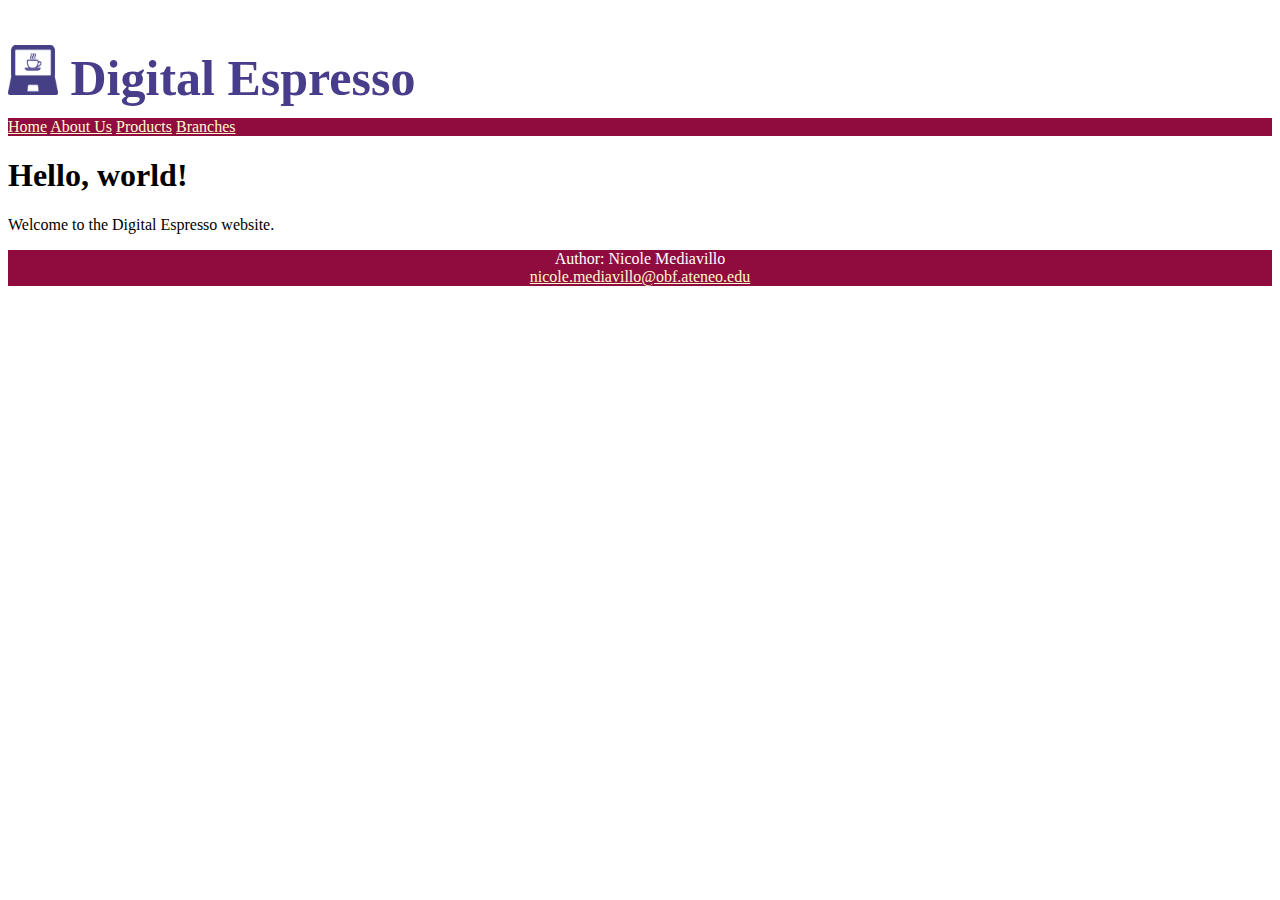
<file: index.html>
<html>
<header> 
  <img src="logo.png" style="width:50px; height:50px">
  Digital Espresso
  <link rel="stylesheet" type="text/css" href="styles.css"> </link>
  </header>
<nav id="navbar">
    <a href="index.html">Home</a>
    <a href="aboutus.html">About Us</a>
    <a href="products.html">Products</a>
    <a href="branches.html">Branches</a>
</nav>
  <body>
    <div> 
    <h1> Hello, world!</h1>
    </div>
    <div>
      <p>Welcome to the Digital Espresso website.</p>
    </div>
    </body>
<footer style="text-align: center; background-color:#900C3F; color: white">
  Author: Nicole Mediavillo <br>
  <a href="mailto:nicole.mediavillo@obf.ateneo.edu">nicole.mediavillo@obf.ateneo.edu</a>
</footer>
</html>
</file>
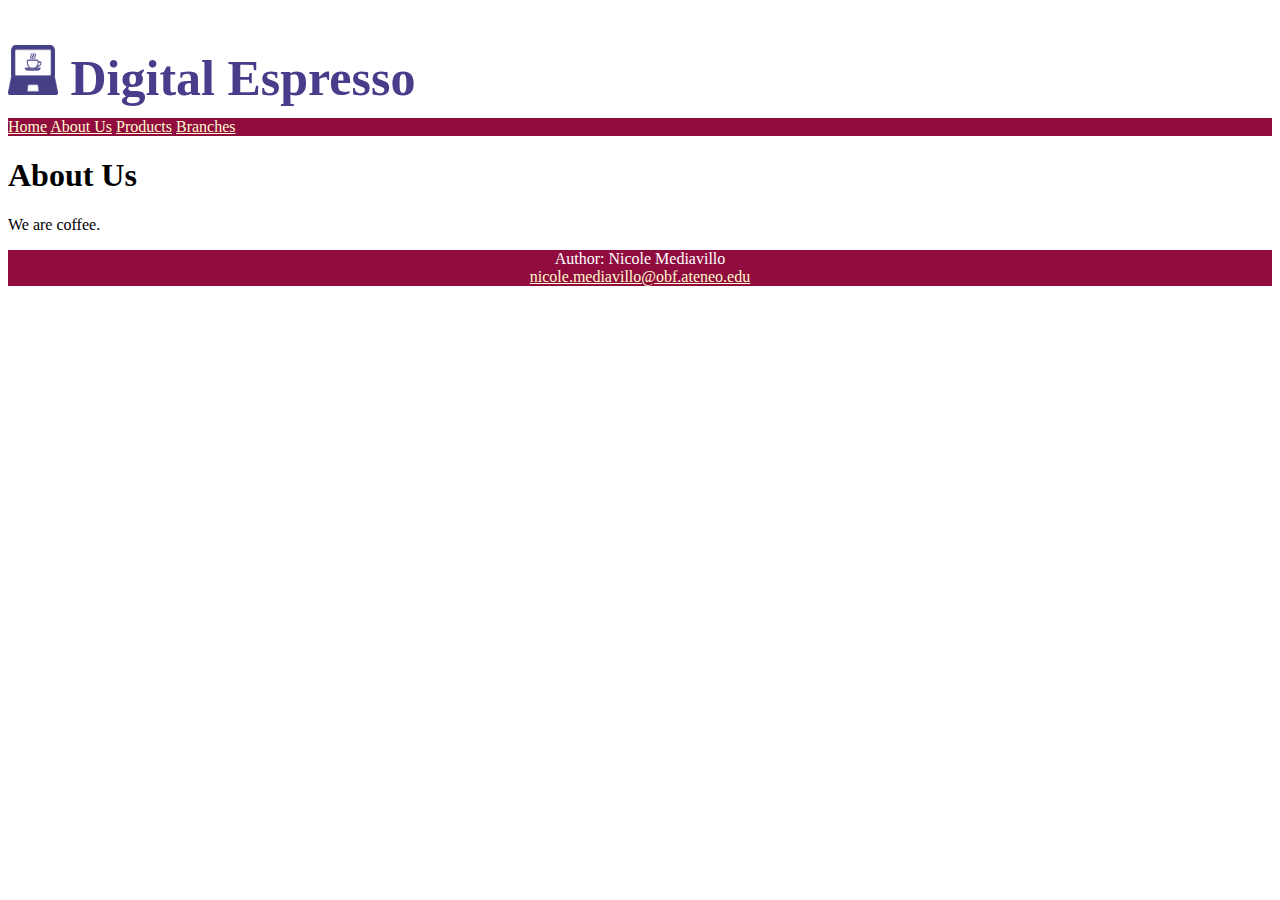
<file: aboutus.html>
<html>
<header> 
  <img src="logo.png" style="width:50px; height:50px">
  Digital Espresso
  <link rel="stylesheet" type="text/css" href="styles.css"> </link>
  </header>
<nav id="navbar">
    <a href="index.html">Home</a>
    <a href="aboutus.html">About Us</a>
    <a href="products.html">Products</a>
    <a href="branches.html">Branches</a>
</nav>
  <body>
    <div> 
    <h1> About Us</h1>
    </div>
    <div>
      <p>We are coffee.</p>
    </div>
    </body>
<footer style="text-align: center; background-color:#900C3F; color: white">
  Author: Nicole Mediavillo <br>
  <a href="mailto:nicole.mediavillo@obf.ateneo.edu">nicole.mediavillo@obf.ateneo.edu</a>
</footer>
</html>
</file>
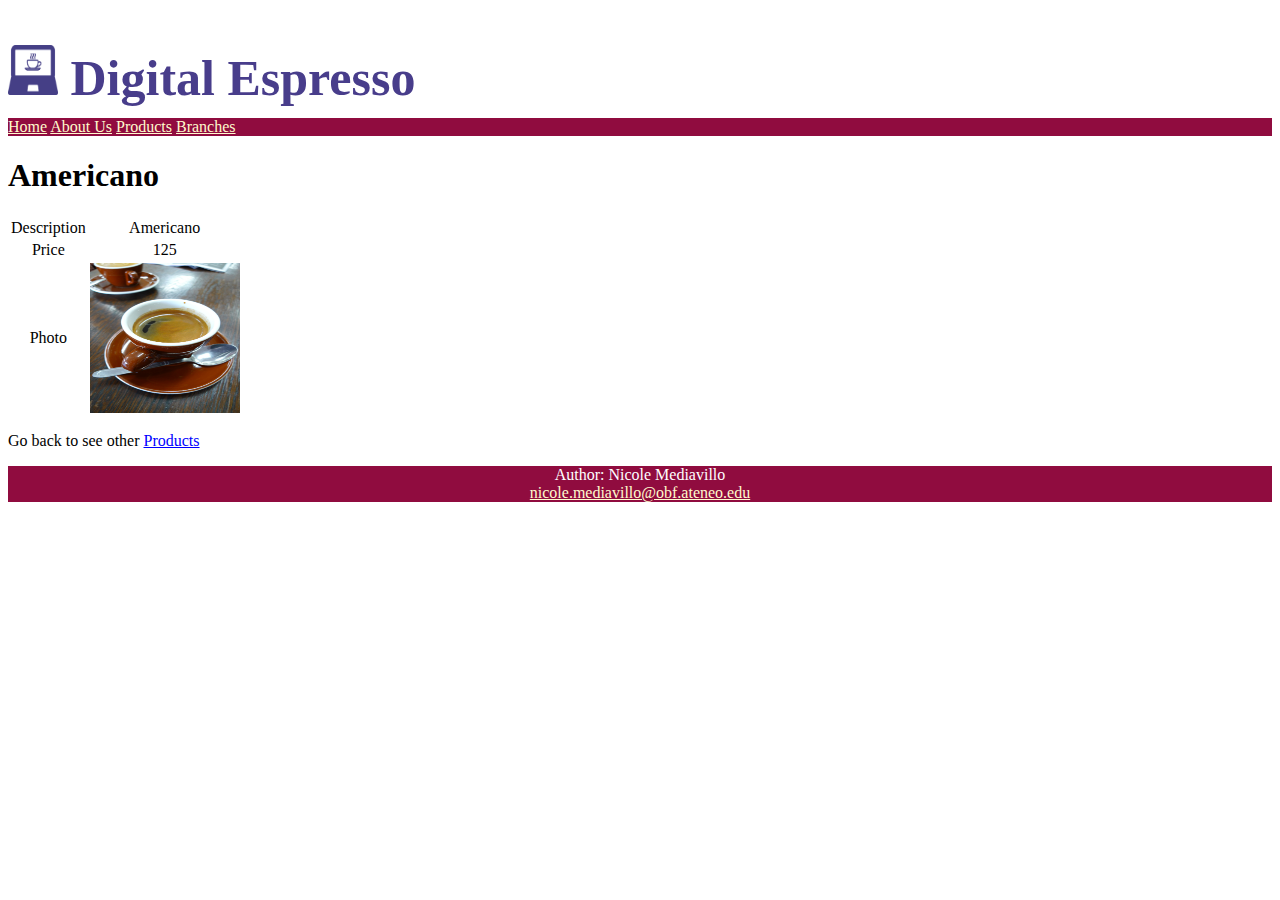
<file: americano.html>
<html>
<header> 
  <img src="logo.png" style="width:50px; height:50px">
  Digital Espresso
  <link rel="stylesheet" type="text/css" href="styles.css"> </link>
  </header>
<nav id="navbar">
    <a href="index.html">Home</a>
    <a href="aboutus.html">About Us</a>
    <a href="products.html">Products</a>
    <a href="branches.html">Branches</a>
</nav>
  <body>
    <div> 
      <h1> Americano </h1>
    </div>
    <div>
        <table>
            <tr><td>Description</td><td>Americano</td>
            <tr><td>Price</td><td>125</td></tr>
            <tr><td>Photo</td><td><img src="americano.jpeg" style="width:150px; height:150px"></td></tr>
            </table>
        <p>Go back to see other <a href="products.html" style="color:blue">Products</a></p>
    </div>
    </body>
<footer style="text-align: center; background-color:#900C3F; color: white">
  Author: Nicole Mediavillo <br>
  <a href="mailto:nicole.mediavillo@obf.ateneo.edu">nicole.mediavillo@obf.ateneo.edu</a>
</footer>
</html>
</file>
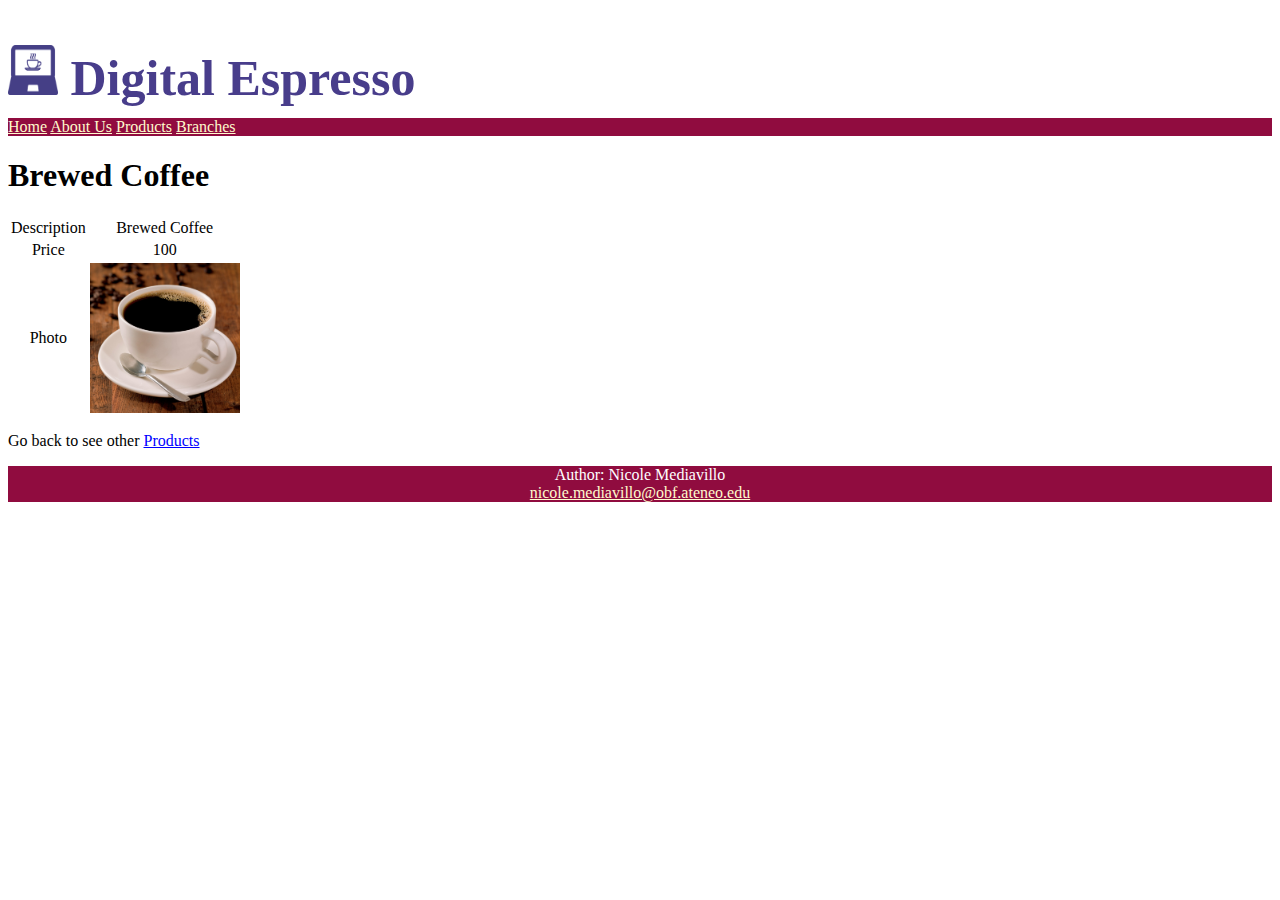
<file: brewedcoffee.html>
<html>
<header> 
  <img src="logo.png" style="width:50px; height:50px">
  Digital Espresso
  <link rel="stylesheet" type="text/css" href="styles.css"> </link>
  </header>
<nav id="navbar">
    <a href="index.html">Home</a>
    <a href="aboutus.html">About Us</a>
    <a href="products.html">Products</a>
    <a href="branches.html">Branches</a>
</nav>
  <body>
    <div> 
      <h1> Brewed Coffee </h1>
    </div>
    <div>
        <table>
            <tr><td>Description</td><td>Brewed Coffee</td>
            <tr><td>Price</td><td>100</td></tr>
            <tr><td>Photo</td><td><img src="brewed_coffee.jpeg" style="width:150px; height:150px"></td></tr>
            </table>
            <p>Go back to see other <a href="products.html" style="color:blue">Products</a></p>
    </div>
    </body>
<footer style="text-align: center; background-color:#900C3F; color: white">
  Author: Nicole Mediavillo <br>
  <a href="mailto:nicole.mediavillo@obf.ateneo.edu">nicole.mediavillo@obf.ateneo.edu</a>
</footer>
</html>
</file>
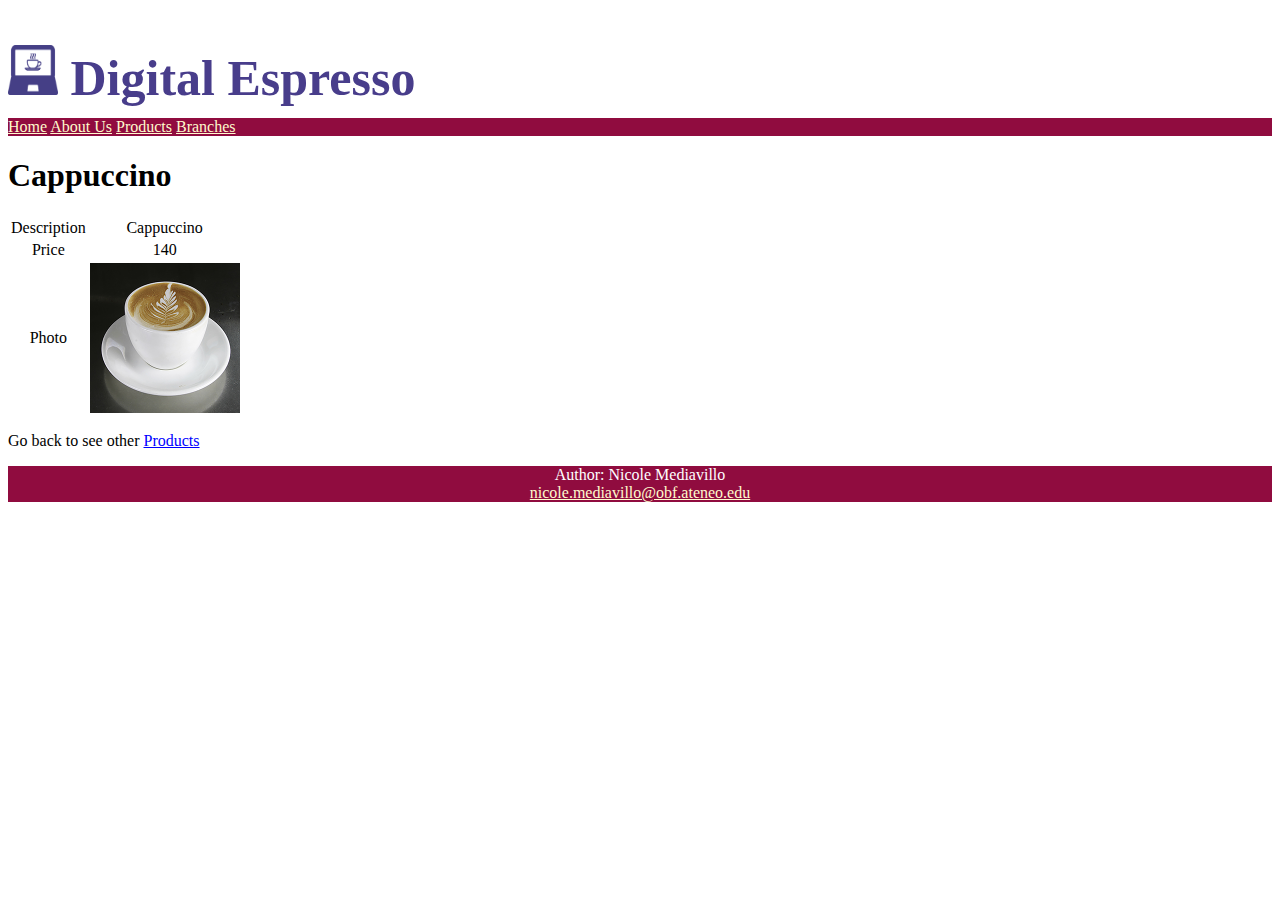
<file: cappuccino.html>
<html>
<header> 
  <img src="logo.png" style="width:50px; height:50px">
  Digital Espresso
  <link rel="stylesheet" type="text/css" href="styles.css"> </link>
  </header>
<nav id="navbar">
    <a href="index.html">Home</a>
    <a href="aboutus.html">About Us</a>
    <a href="products.html">Products</a>
    <a href="branches.html">Branches</a>
</nav>
  <body>
    <div> 
      <h1> Cappuccino </h1>
    </div>
    <div>
        <table>
            <tr><td>Description</td><td>Cappuccino</td>
            <tr><td>Price</td><td>140</td></tr>
            <tr><td>Photo</td><td><img src="cappuccino.jpeg" style="width:150px; height:150px"></td></tr>
            </table>
            <p>Go back to see other <a href="products.html" style="color:blue">Products</a></p>
    </div>
    </body>
<footer style="text-align: center; background-color:#900C3F; color: white">
  Author: Nicole Mediavillo <br>
  <a href="mailto:nicole.mediavillo@obf.ateneo.edu">nicole.mediavillo@obf.ateneo.edu</a>
</footer>
</html>
</file>
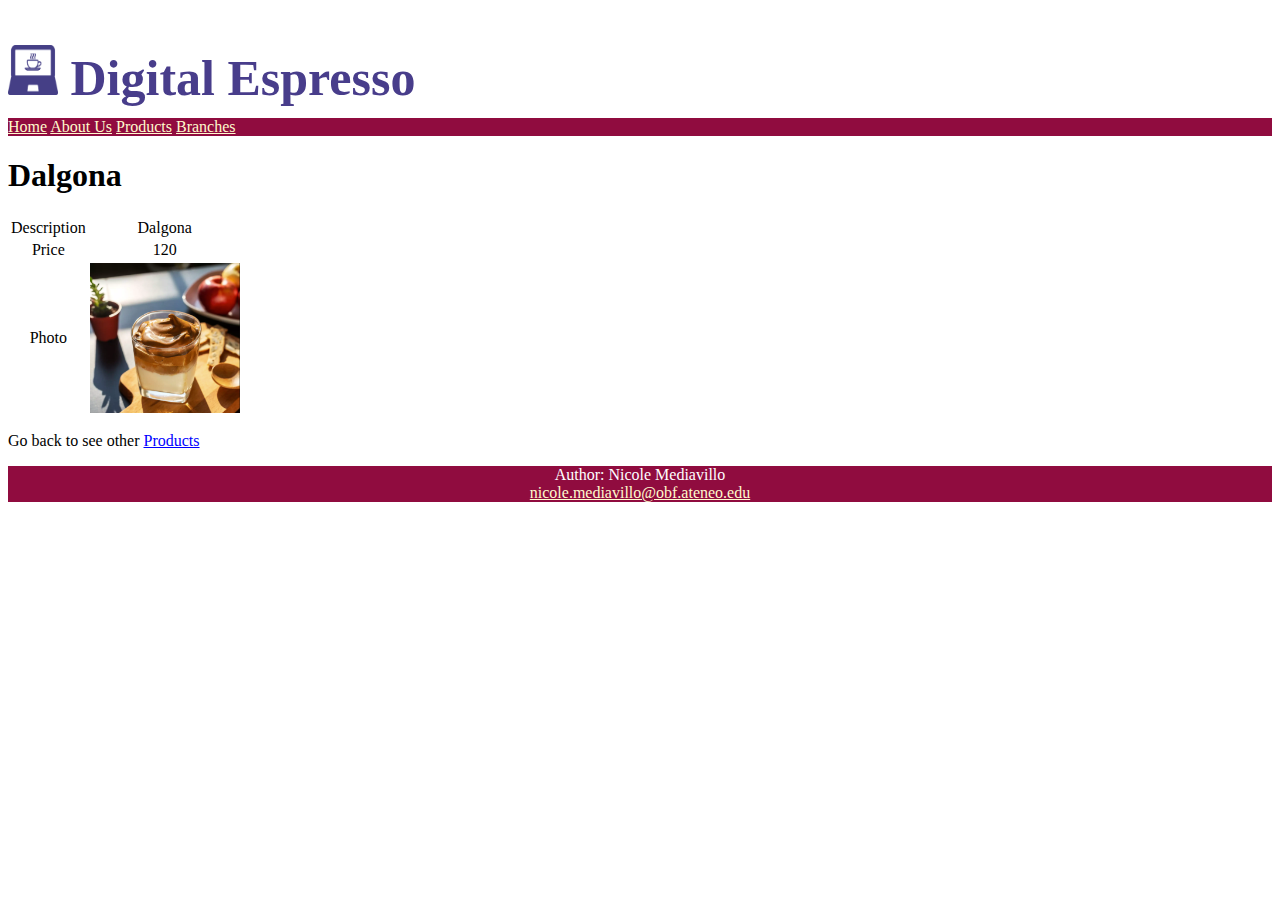
<file: dalgona.html>
<html>
<header> 
  <img src="logo.png" style="width:50px; height:50px">
  Digital Espresso
  <link rel="stylesheet" type="text/css" href="styles.css"> </link>
  </header>
<nav id="navbar">
    <a href="index.html">Home</a>
    <a href="aboutus.html">About Us</a>
    <a href="products.html">Products</a>
    <a href="branches.html">Branches</a>
</nav>
  <body>
    <div> 
      <h1> Dalgona </h1>
    </div>
    <div>
        <table>
            <tr><td>Description</td><td>Dalgona</td>
            <tr><td>Price</td><td>120</td></tr>
            <tr><td>Photo</td><td><img src="dalgona.jpeg" style="width:150px; height:150px"></td></tr>
            </table>
            <p>Go back to see other <a href="products.html" style="color:blue">Products</a></p>
    </div>
    </body>
<footer style="text-align: center; background-color:#900C3F; color: white">
  Author: Nicole Mediavillo <br>
  <a href="mailto:nicole.mediavillo@obf.ateneo.edu">nicole.mediavillo@obf.ateneo.edu</a>
</footer>
</html>
</file>
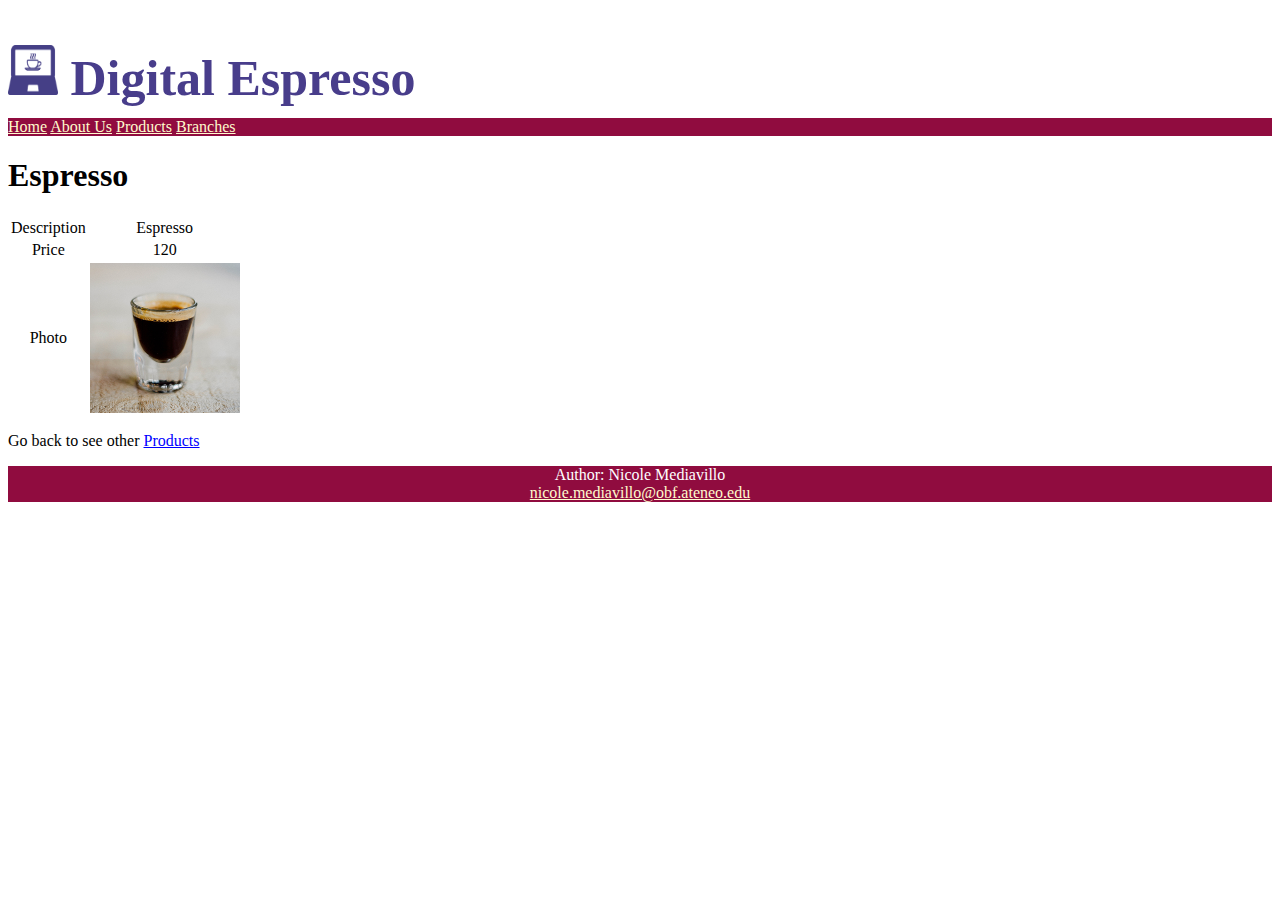
<file: espresso.html>
<html>
<header> 
  <img src="logo.png" style="width:50px; height:50px">
  Digital Espresso
  <link rel="stylesheet" type="text/css" href="styles.css"> </link>
  </header>
<nav id="navbar">
    <a href="index.html">Home</a>
    <a href="aboutus.html">About Us</a>
    <a href="products.html">Products</a>
    <a href="branches.html">Branches</a>
</nav>
  <body>
    <div> 
      <h1> Espresso </h1>
    </div>
    <div>
        <table>
            <tr><td>Description</td><td>Espresso</td>
            <tr><td>Price</td><td>120</td></tr>
            <tr><td>Photo</td><td><img src="espresso.jpeg" style="width:150px; height:150px"></td></tr>
            </table>
            <p>Go back to see other <a href="products.html" style="color:blue">Products</a></p>
    </div>
    </body>
<footer style="text-align: center; background-color:#900C3F; color: white">
  Author: Nicole Mediavillo <br>
  <a href="mailto:nicole.mediavillo@obf.ateneo.edu">nicole.mediavillo@obf.ateneo.edu</a>
</footer>
</html>
</file>
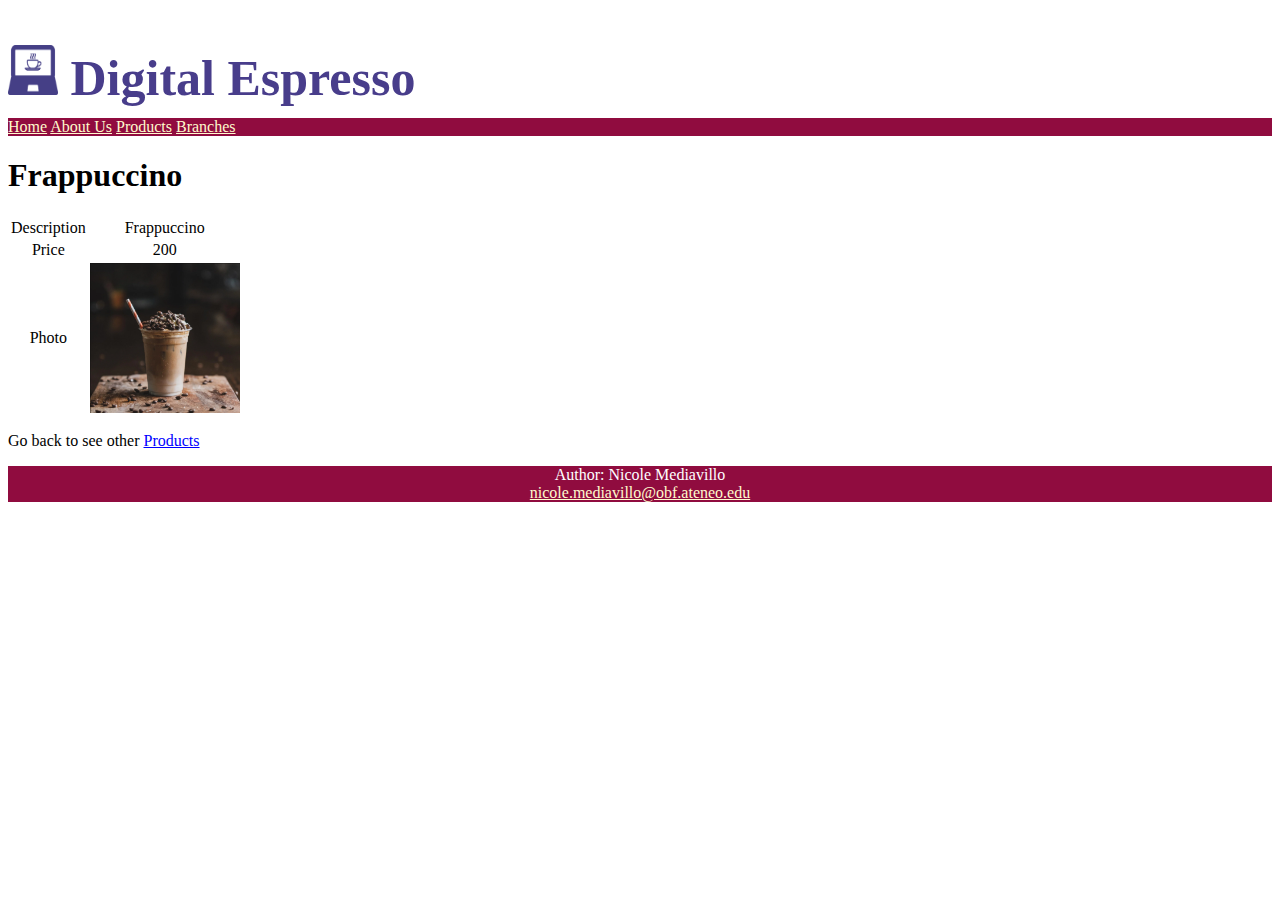
<file: frappuccino.html>
<html>
<header> 
  <img src="logo.png" style="width:50px; height:50px">
  Digital Espresso
  <link rel="stylesheet" type="text/css" href="styles.css"> </link>
  </header>
<nav id="navbar">
    <a href="index.html">Home</a>
    <a href="aboutus.html">About Us</a>
    <a href="products.html">Products</a>
    <a href="branches.html">Branches</a>
</nav>
  <body>
    <div> 
      <h1> Frappuccino </h1>
    </div>
    <div>
        <table>
            <tr><td>Description</td><td>Frappuccino</td>
            <tr><td>Price</td><td>200</td></tr>
            <tr><td>Photo</td><td><img src="frappuccino.jpeg" style="width:150px; height:150px"></td></tr>
            </table>
            <p>Go back to see other <a href="products.html" style="color:blue">Products</a></p>
    </div>
    </body>
<footer style="text-align: center; background-color:#900C3F; color: white">
  Author: Nicole Mediavillo <br>
  <a href="mailto:nicole.mediavillo@obf.ateneo.edu">nicole.mediavillo@obf.ateneo.edu</a>
</footer>
</html>
</file>
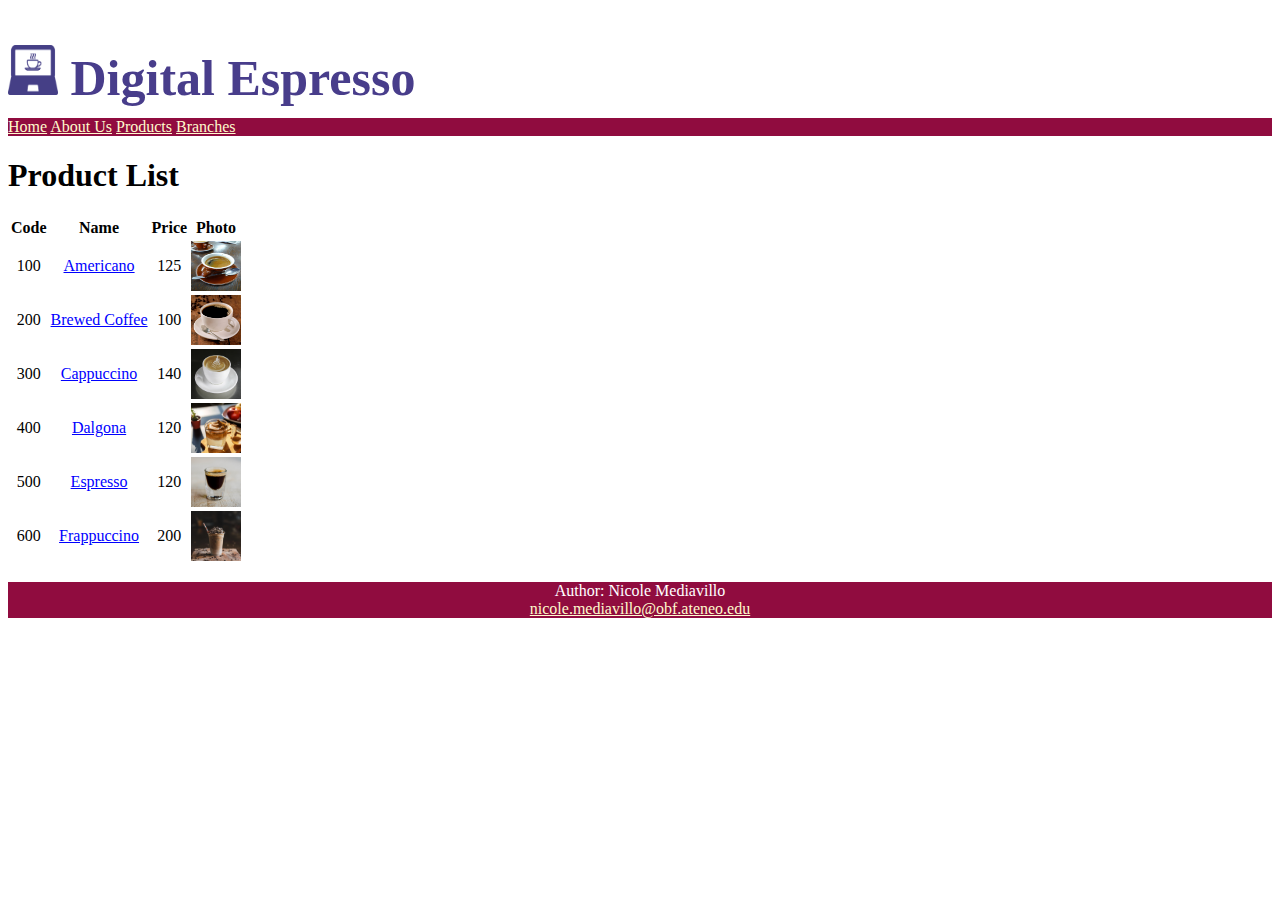
<file: products.html>
<html>
  <header> 
    <img src="logo.png" style="width:50px; height:50px">
    Digital Espresso
    <link rel="stylesheet" type="text/css" href="styles.css"> </link>
    </header>
<nav id="navbar">
    <a href="index.html">Home</a>
    <a href="aboutus.html">About Us</a>
    <a href="products.html">Products</a>
    <a href="branches.html">Branches</a>
</nav>
  <body>
    <div>
      <h1> Product List </h1>
      <table class="table-striped">
        <tr><th>Code</th><th>Name</th><th>Price</th><th>Photo</th></tr>
        <tr><td>100</td><td><a href="americano.html" style="color:blue">Americano</a></td><td>125</td><td><img src="americano.jpeg" style="width:50px; height:50px"></td></tr>
        <tr><td>200</td><td><a href="brewedcoffee.html" style="color:blue">Brewed Coffee</a></td><td>100</td><td><img src="brewed_coffee.jpeg" style="width:50px; height:50px"></td></tr>
        <tr><td>300</td><td><a href="cappuccino.html" style="color:blue">Cappuccino</a></td><td>140</td><td><img src="cappuccino.jpeg" style="width:50px; height:50px"></td></tr>
        <tr><td>400</td><td><a href="dalgona.html" style="color:blue">Dalgona</a></td><td>120</td><td><img src="dalgona.jpeg" style="width:50px; height:50px"></td></tr>
        <tr><td>500</td><td><a href="espresso.html" style="color:blue">Espresso</a></td><td>120</td><td><img src="espresso.jpeg" style="width:50px; height:50px"></td></tr>
        <tr><td>600</td><td><a href="frappuccino.html" style="color:blue">Frappuccino</a></td><td>200</td><td><img src="frappuccino.jpeg" style="width:50px; height:50px"></td></tr>
          </table>
      <br>
    </div>
    </body>
<footer style="text-align: center; background-color:#900C3F; color: white">
  Author: Nicole Mediavillo <br>
  <a href="mailto:nicole.mediavillo@obf.ateneo.edu">nicole.mediavillo@obf.ateneo.edu</a>
</footer>
</html>
</file>
<file: styles.css>
header {
  color:darkslateblue ;
  font-weight: bold;
  font-family: "Open Sans"
}

h1 {
  color: "black";
  text-align: "center";
  font-family: "Open Sans"
}

body {
  font-family: "Open Sans";
}

#navbar {
  background-color:#900C3F;
  font-family: "Open Sans"
}

a {
  color:lemonchiffon
}

container {
  width: 80%;
  margin: auto;
  overflow: hidden;
}

header {
  font-size: 50px;
  line-height: 1.6em;
  padding-top: 30px;
}

table {
  text-align: center;
}
</file>
